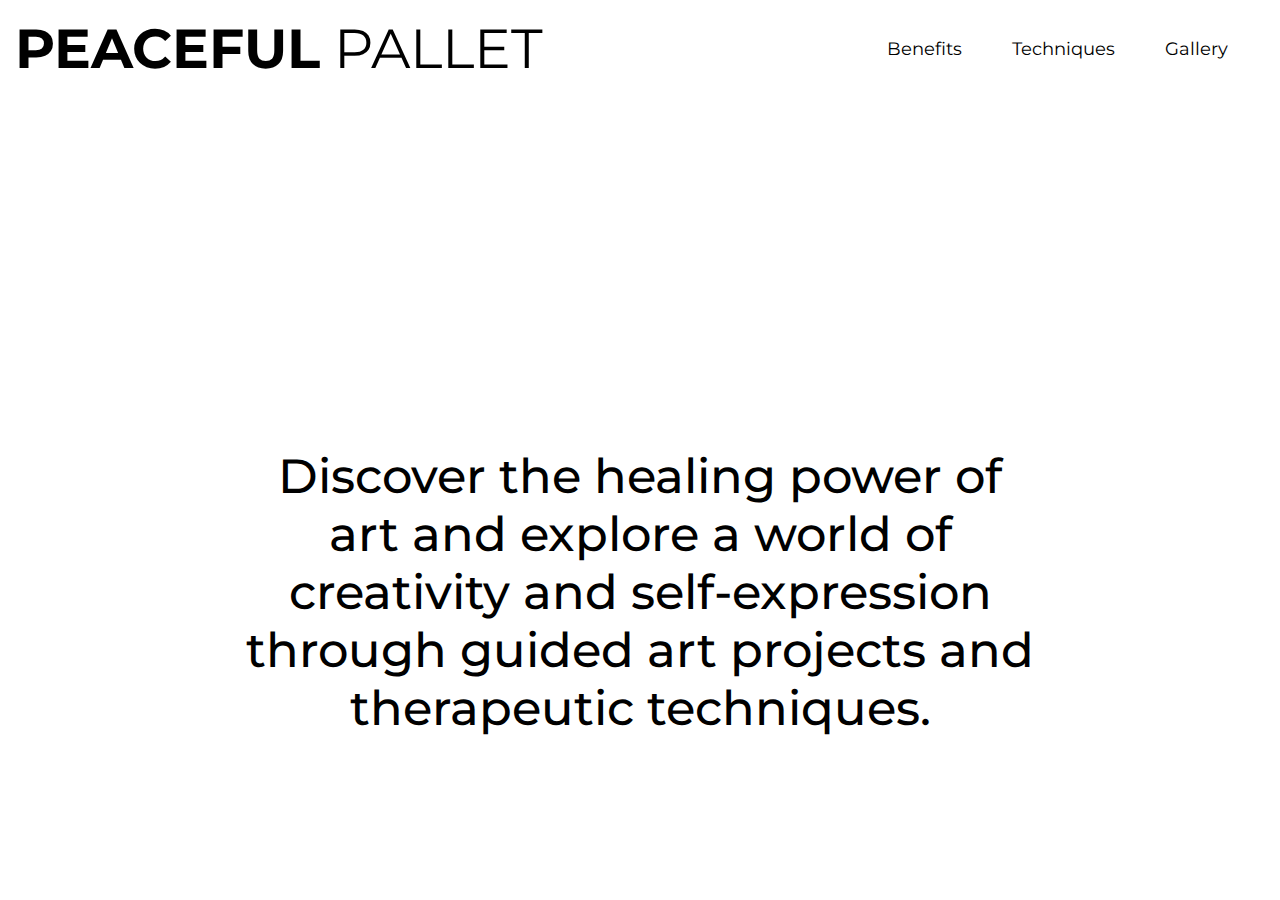
<file: index.html>
<!doctype html>
<html lang="en">
    <head>
        <link rel="preconnect" href="https://fonts.googleapis.com">
        <link rel="preconnect" href="https://fonts.gstatic.com" crossorigin>
        <link href="https://fonts.googleapis.com/css2?family=Montserrat:wght@400;500;700&display=swap" rel="stylesheet">

        <meta charset="utf-8">
        <title>Peaceful Pallet</title>
        <meta name="description" content="Discover the healing power of art and explore a world of creativity and self-expression through guided art projects and therapeutic techniques.
        ">
        <meta name="author" content="Cleo Goldman">
        <link rel="icon" type="image/png" href="favicon.ico">
        <link rel="stylesheet" href="styles.css">
    </head>
<body>
    <header>
        <div class="homepage-link">
            <a href="index.html">
                <h1>PEACEFUL<span class="special-letter"> PALLET</span></h1>
            </a> 
        </div> 
        <nav>
            <a href="#">Benefits</a>
            <a href="#">Techniques</a>
            <a href="#">Gallery</a>
        </nav>
    </header>
    <main>
        <h2 class="description">Discover the healing power of art and explore a world of creativity and self-expression through guided art projects and therapeutic techniques.</h2>
    </main>
</body>
</html>
</file>
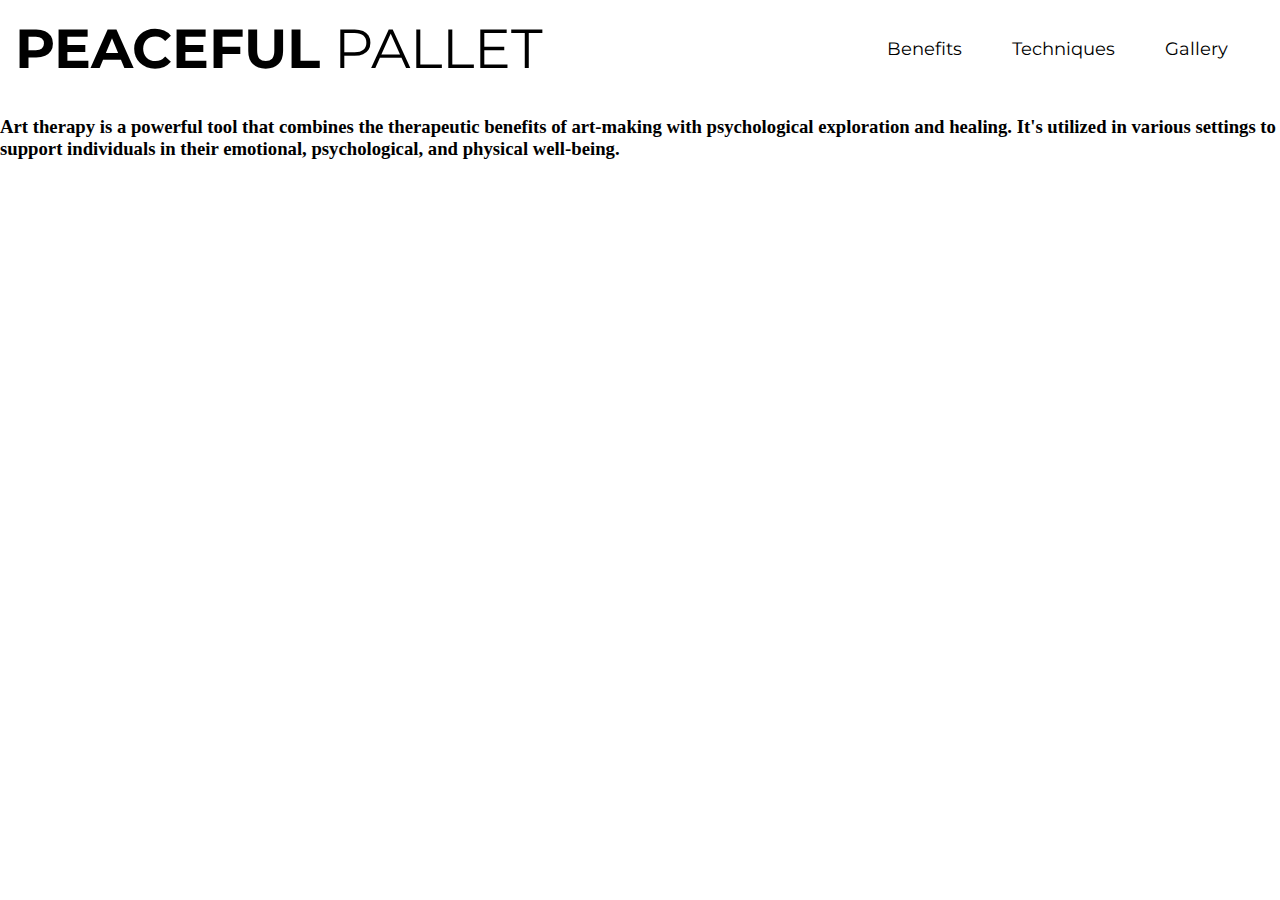
<file: Benefits.html>
<!doctype html>
<html lang="en">
    <head>
        <link rel="preconnect" href="https://fonts.googleapis.com">
        <link rel="preconnect" href="https://fonts.gstatic.com" crossorigin>
        <link href="https://fonts.googleapis.com/css2?family=Montserrat:wght@400;500;700&display=swap" rel="stylesheet">

        <meta charset="utf-8">
        <title>Peaceful Pallet</title>
        <meta name="description" content="Discover the healing power of art and explore a world of creativity and self-expression through guided art projects and therapeutic techniques.
        ">
        <meta name="author" content="Cleo Goldman">
        <link rel="icon" type="image/png" href="favicon.ico">
        <link rel="stylesheet" href="styles.css">
    </head>
<body>
    <header>
        <div class="homepage-link">
            <a href="index.html">
                <h1>PEACEFUL<span class="special-letter"> PALLET</span></h1>
            </a> 
        </div> 
        <nav>
            <a href="Benefits.html">Benefits</a>
            <a href="Techniques.html">Techniques</a>
            <a href="Gallery.html">Gallery</a>
        </nav>
    </header>
    <main>
        <div class="Benefits1"></div>
        <h3 class="overall description">Art therapy is a powerful tool that combines the therapeutic benefits of art-making with psychological exploration and healing. It's utilized in various settings to support individuals in their emotional, psychological, and physical well-being.</h3>
    </main>
</body>
</html>
</file>
<file: styles.css>
/* your styles will go here!! */

body {
    margin: 0;
}

header {
    font-size: 45px;
    background-color: white;
    padding: 15px;
    position: sticky;
    top: 0;
    z-index: 5;
    display: flex;
    align-items: center;
    justify-content: space-between;
}

nav {
    display: flex;
    justify-content: flex-end;
    margin-right: 3%;  
}


nav a{
    color: #000;
    font-family: Montserrat;
    font-size: 18px;
    font-style: normal;
    font-weight: 400;
    line-height: normal;
    width: auto;
    margin-left: 50px;
    text-decoration: none;
}

.homepage-link a:-webkit-any-link {
    text-decoration: none;
}
h1 {
    color: #000;
    font-family: Montserrat;
    font-size: 55px;
    text-decoration: none;
    font-style: normal;
    font-weight: 700;
    line-height: normal;
    margin: 0%;
}

.special-letter{
    color: #000;
    font-family: Montserrat;
    font-size: 55px;
    font-style: normal;
    font-weight: 400;
    line-height: normal;
} 


h2{
    color: #000;
    text-align: center;
    font-family: Montserrat;
    font-size: 48px;
    font-style: normal;
    font-weight: 500;
    line-height: normal;
    max-width: 2000px;
    flex-shrink: 0;
    align-self: center;
    position: absolute;
    max-width: 800px;
    flex-shrink: 0;
    margin-top: 350px;
    background: rgba(255,255, 255, 1);
}


main {
    display: flex;
    flex-direction: column;
    position: relative;
   
}
.banner{ background: url(Screenshot\ 2023-11-05\ at\ 4.47.25\ PM.png);
    flex-shrink: 0;
    background-repeat: no-repeat;
    background-size: cover;
    height: 950px;
    flex-shrink: 0;
}

.main-photo img {
    width: 100%;
    height: auto;
}
</file>
